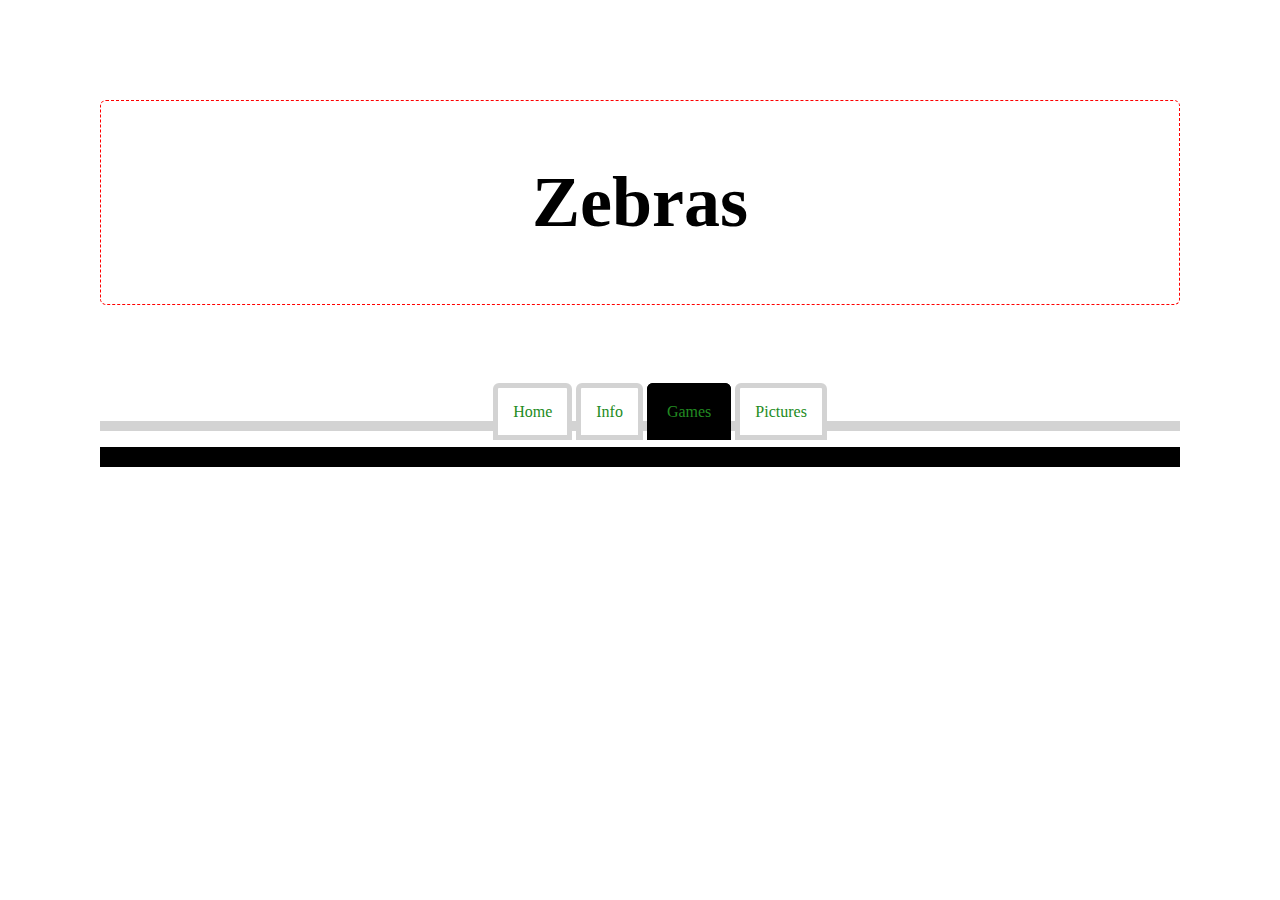
<file: games.html>
<!DOCTYPE html>
<html>
  <head>

    <meta charset="utf-8">

    <title>Zebras</title>

    <link rel="stylesheet" href="zebras.css">
    
    <link rel="shortcut icon" href="http://g02.a.alicdn.com/kf/HTB1RRfYHVXXXXaJXFXXq6xXFXXXM/Advanced-non-slip-mats-doormat-plush-zebra-stripes-soft-bedroom-carpet-Black-white-bathroom-rug.jpg_50x50.jpg" type="image/x-icon">

  </head>
  <body>

    <div style="text-align: center;">
      <h1 id="top-of-page">Zebras</h1>

      <ul class="nav nav-tabs" id="tabs">
        <li><a data-toggle="tab" href="index.html">Home</a></li>
        <li><a data-toggle="tab" href="info.html">Info</a></li>
        <li class="active"><a data-toggle="tab" href="games.html">Games</a></li>
        <li><a data-toggle="tab" href="pictures.html">Pictures</a></li>
      </ul>
    </div>
    
    <div class="content">
      
    </div>

</body>
</html>
</file>
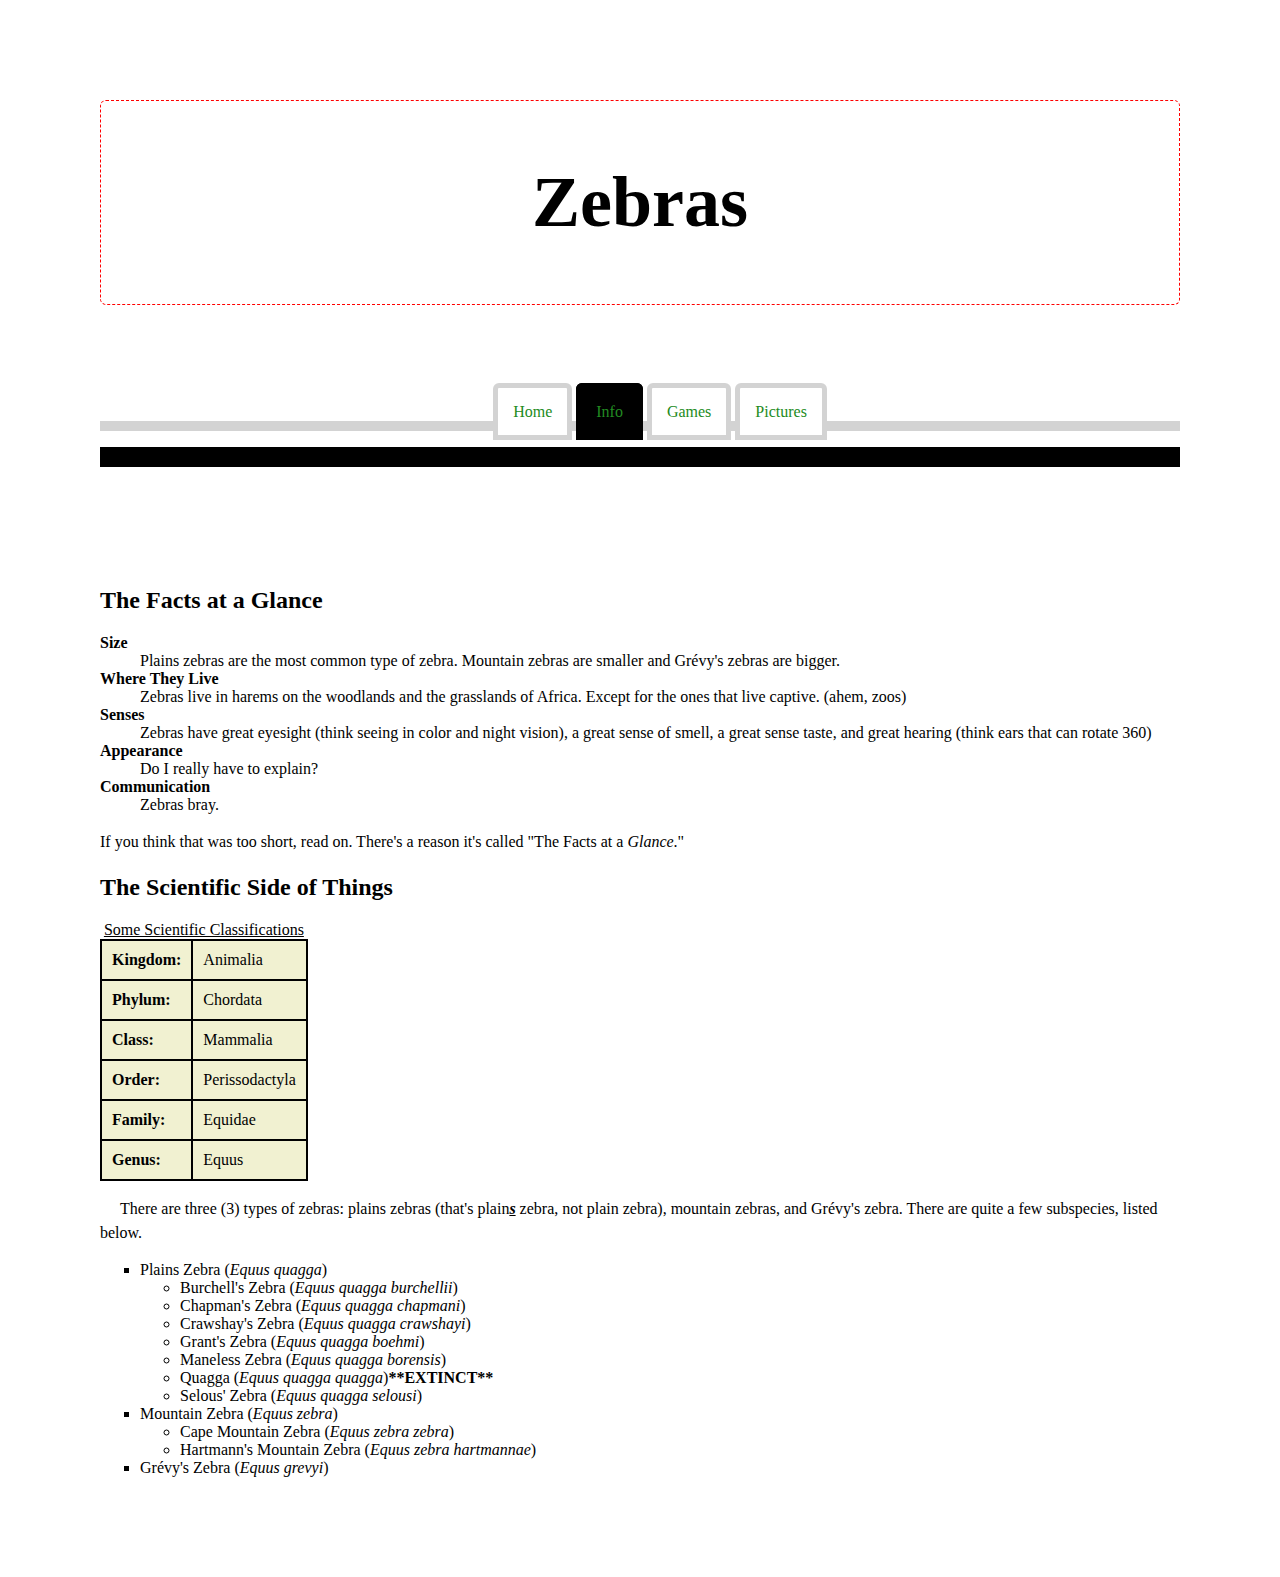
<file: info.html>
<!DOCTYPE html>
<html>
  <head>

    <meta charset="utf-8">

    <title>Zebras</title>

    <link rel="stylesheet" href="zebras.css">
    
    <link rel="shortcut icon" href="http://g02.a.alicdn.com/kf/HTB1RRfYHVXXXXaJXFXXq6xXFXXXM/Advanced-non-slip-mats-doormat-plush-zebra-stripes-soft-bedroom-carpet-Black-white-bathroom-rug.jpg_50x50.jpg" type="image/x-icon">

  </head>
  <body>

    <div style="text-align: center;">
      <h1 id="top-of-page">Zebras</h1>

      <ul class="nav nav-tabs" id="tabs">
        <li><a data-toggle="tab" href="index.html">Home</a></li>
        <li class="active"><a data-toggle="tab" href="info.html">Info</a></li>
        <li><a data-toggle="tab" href="http://llerrah.com/cattrap.htm" target="_blank">Games</a></li>
        <li><a data-toggle="tab" href="pictures.html">Pictures</a></li>
      </ul>
    </div>
    
    <div class="content">
    
    <h2 style="padding-top: 100px;">The Facts at a Glance</h2>
    
    <dl>
      <dt><b>Size</b></dt>
      <dd>Plains zebras are the most common type of zebra. Mountain zebras are smaller and Grévy's zebras are bigger.</dd>
      
      <dt><b>Where They Live</b></dt>
      <dd>Zebras live in harems on the woodlands and the grasslands of Africa. Except for the ones that live captive. (ahem, zoos)</dd>
      
      <dt><b>Senses</b></dt>
      <dd>Zebras have great eyesight (think seeing in color and night vision), a great sense of smell, a great sense taste, and great hearing (think ears that can rotate 360)</dd>
      
      <dt><b>Appearance</b></dt>
      <dd>Do I really have to explain?</dd>
      
      <dt><b>Communication</b></dt>
      <dd>Zebras bray.</dd>
    </dl>
    
    <p>If you think that was too short, read on. There's a reason it's called "The Facts at a <i>Glance</i>."</p>

    <h2>The Scientific Side of Things</h2>
      
    <table>
      <caption>Some Scientific Classifications</caption>
      <tr>
        <th>Kingdom:</th>
        <td>Animalia</td>
      </tr>
      <tr>
        <th>Phylum:</th>
        <td>Chordata</td>
      </tr>
      <tr>
        <th>Class:</th>
        <td>Mammalia</td>
      </tr>
      <tr>
        <th>Order:</th>
        <td>Perissodactyla</td>
      </tr>
      <tr>
        <th>Family:</th>
        <td>Equidae</td>
      </tr>
      <tr>
        <th>Genus:</th>
        <td>Equus</td>
      </tr>
    </table>

    <p>&nbsp;&nbsp;&nbsp;&nbsp;&nbsp;There are three (3) types of zebras: plains zebras (that's plain<span style="font-style: italic; text-decoration: underline; font-weight: bold;">s</span> zebra, not plain zebra), mountain zebras, and Grévy's zebra. There are quite a few subspecies, listed below.</p>

    <ul style="list-style-type: square">
      <li>Plains Zebra (<em>Equus quagga</em>)</li>
      <ul>
        <li>Burchell's Zebra (<em>Equus quagga burchellii</em>)</li>
        <li>Chapman's Zebra (<em>Equus quagga chapmani</em>)</li>
        <li>Crawshay's Zebra (<em>Equus quagga crawshayi</em>)</li>
        <li>Grant's Zebra (<em>Equus quagga boehmi</em>)</li>
        <li>Maneless Zebra (<em>Equus quagga borensis</em>)</li>
        <li>Quagga (<em>Equus quagga quagga</em>)<strong>**EXTINCT**</strong></li>
        <li>Selous' Zebra (<em>Equus quagga selousi</em>)</li>
      </ul>
      <li>Mountain Zebra (<em>Equus zebra</em>)</li>
      <ul>
        <li>Cape Mountain Zebra (<em>Equus zebra zebra</em>)</li>
        <li>Hartmann's Mountain Zebra (<em>Equus zebra hartmannae</em>)</li>
      </ul>
      <li>Grévy's Zebra (<em>Equus grevyi</em>)</li>
    </ul>
    
    </div>
    
</body>
</html>
</file>
<file: zebras.css>
h1{
  font-family: century schoolbook;
  font-weight: bold;
  font-size: 72px;
  background-color: white;
  padding: 60px 60px;
  border-radius: 6px 6px 6px 6px;
  border-color: red;
  border-style: dashed;
  border-width: 1px;
}
body{
  margin-top: 100px;
  margin-bottom: 100px;
  margin-right: 100px;
  margin-left: 100px;
}
p{
  font-family: calibri;
  line-height: 1.5;
}
h2{
  font-family: cambria;
}
ul{
  font-family: comic sans ms;
}
ul#tabs li{
  display: inline;
  font-family: verdana;
  padding: 15px 15px;
  background-color: white;
  border-radius: 6px 6px 0 0;
  border-color: lightgray;
  border-width: 5px;
  border-style: solid;
}
ul#tabs li:hover{
  border-color: darkorange;
  border-width: 5px;
  border-style: solid;
}
ul#tabs li a{
  text-decoration: none;
  color: forestgreen;
}
img#homepage-image{
  padding: 100px 0;
}
ul#tabs li.active{
  background-color: black;
  border-color: black;
}
ul#tabs{
  border-bottom-color: lightgray;
  border-bottom-width: 10px;
  border-bottom-style: solid;
  padding-top: 50px;
}
p#home-paragraph{
  padding-left: 300px;
  padding-right: 300px;
}
.content{
  border-top-color: black;
  border-top-width: 20px;
  border-top-style: solid;
}
table, th, td{
  border: 2px solid black;
  border-collapse: collapse;
  background-color: #f1f1d1;
  text-align: left;
}
th, td{
  padding: 10px;
}
caption{
  text-decoration: underline;
}
</file>
